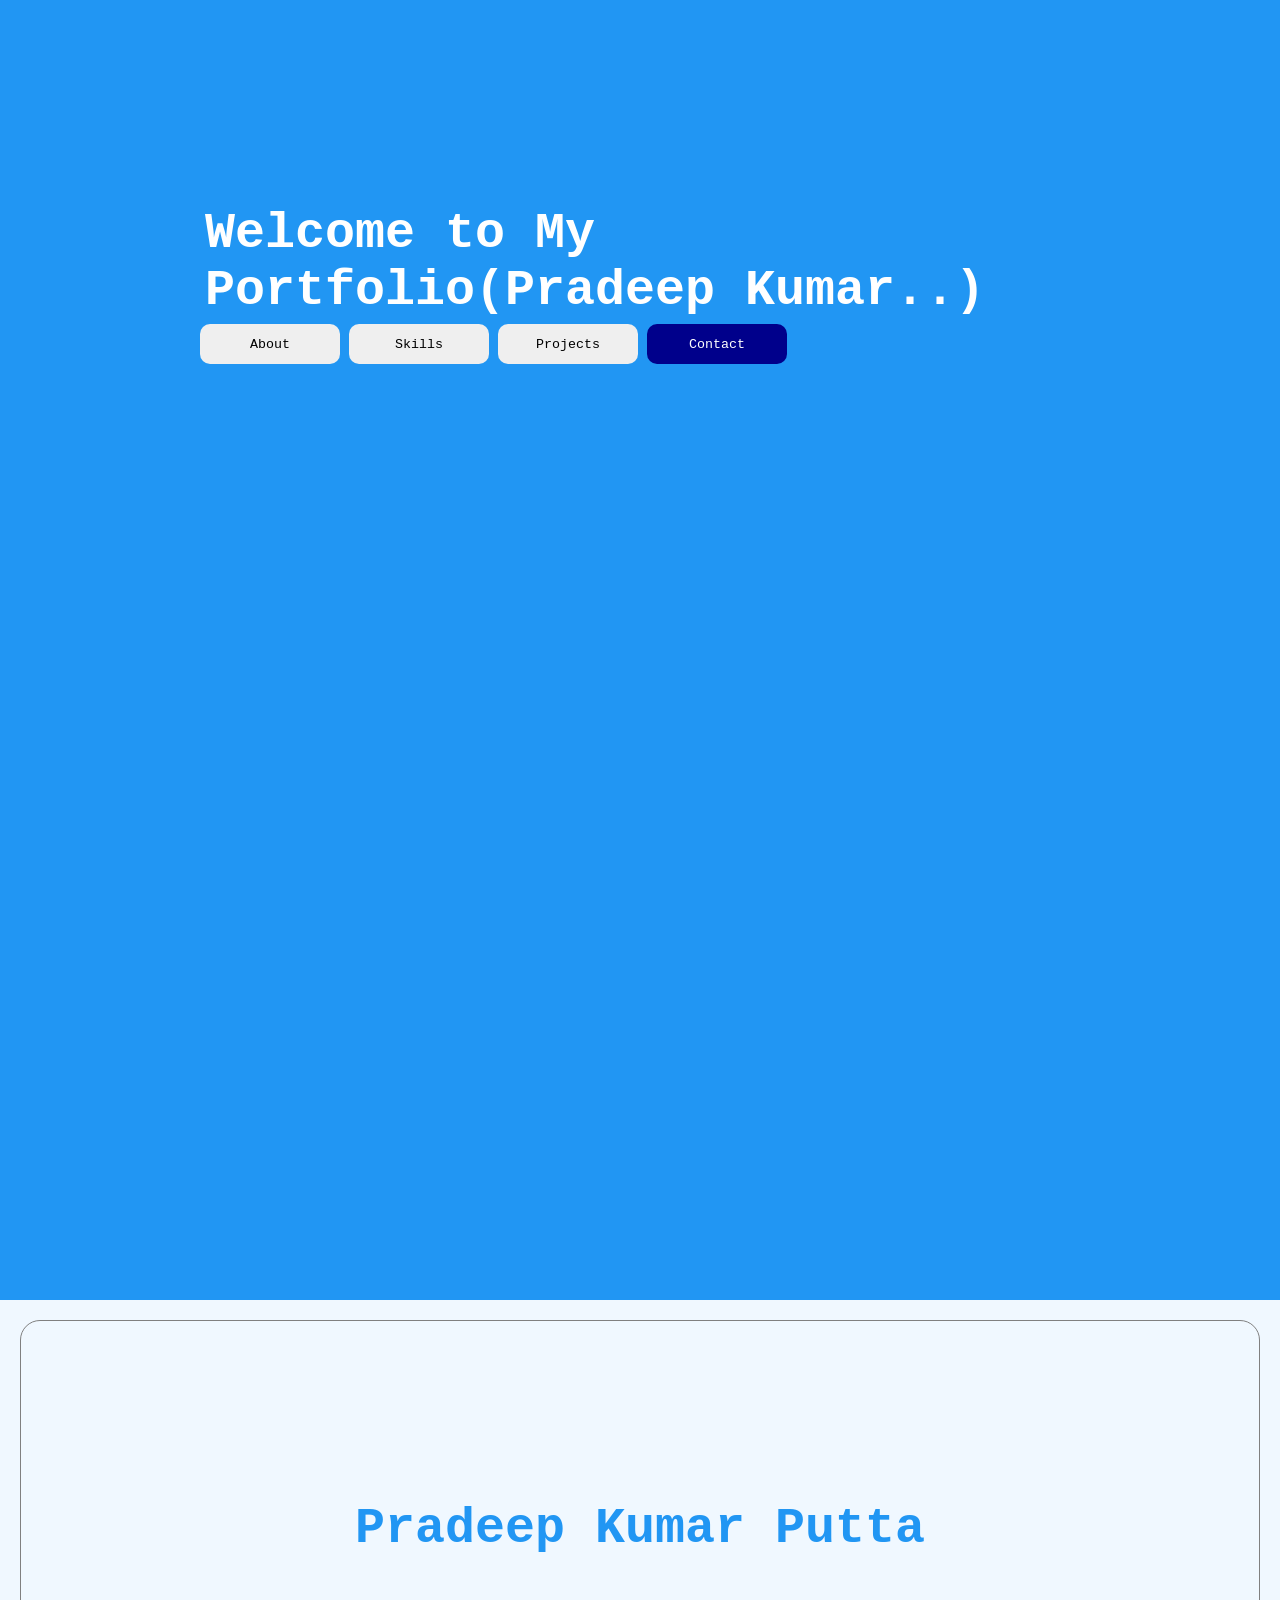
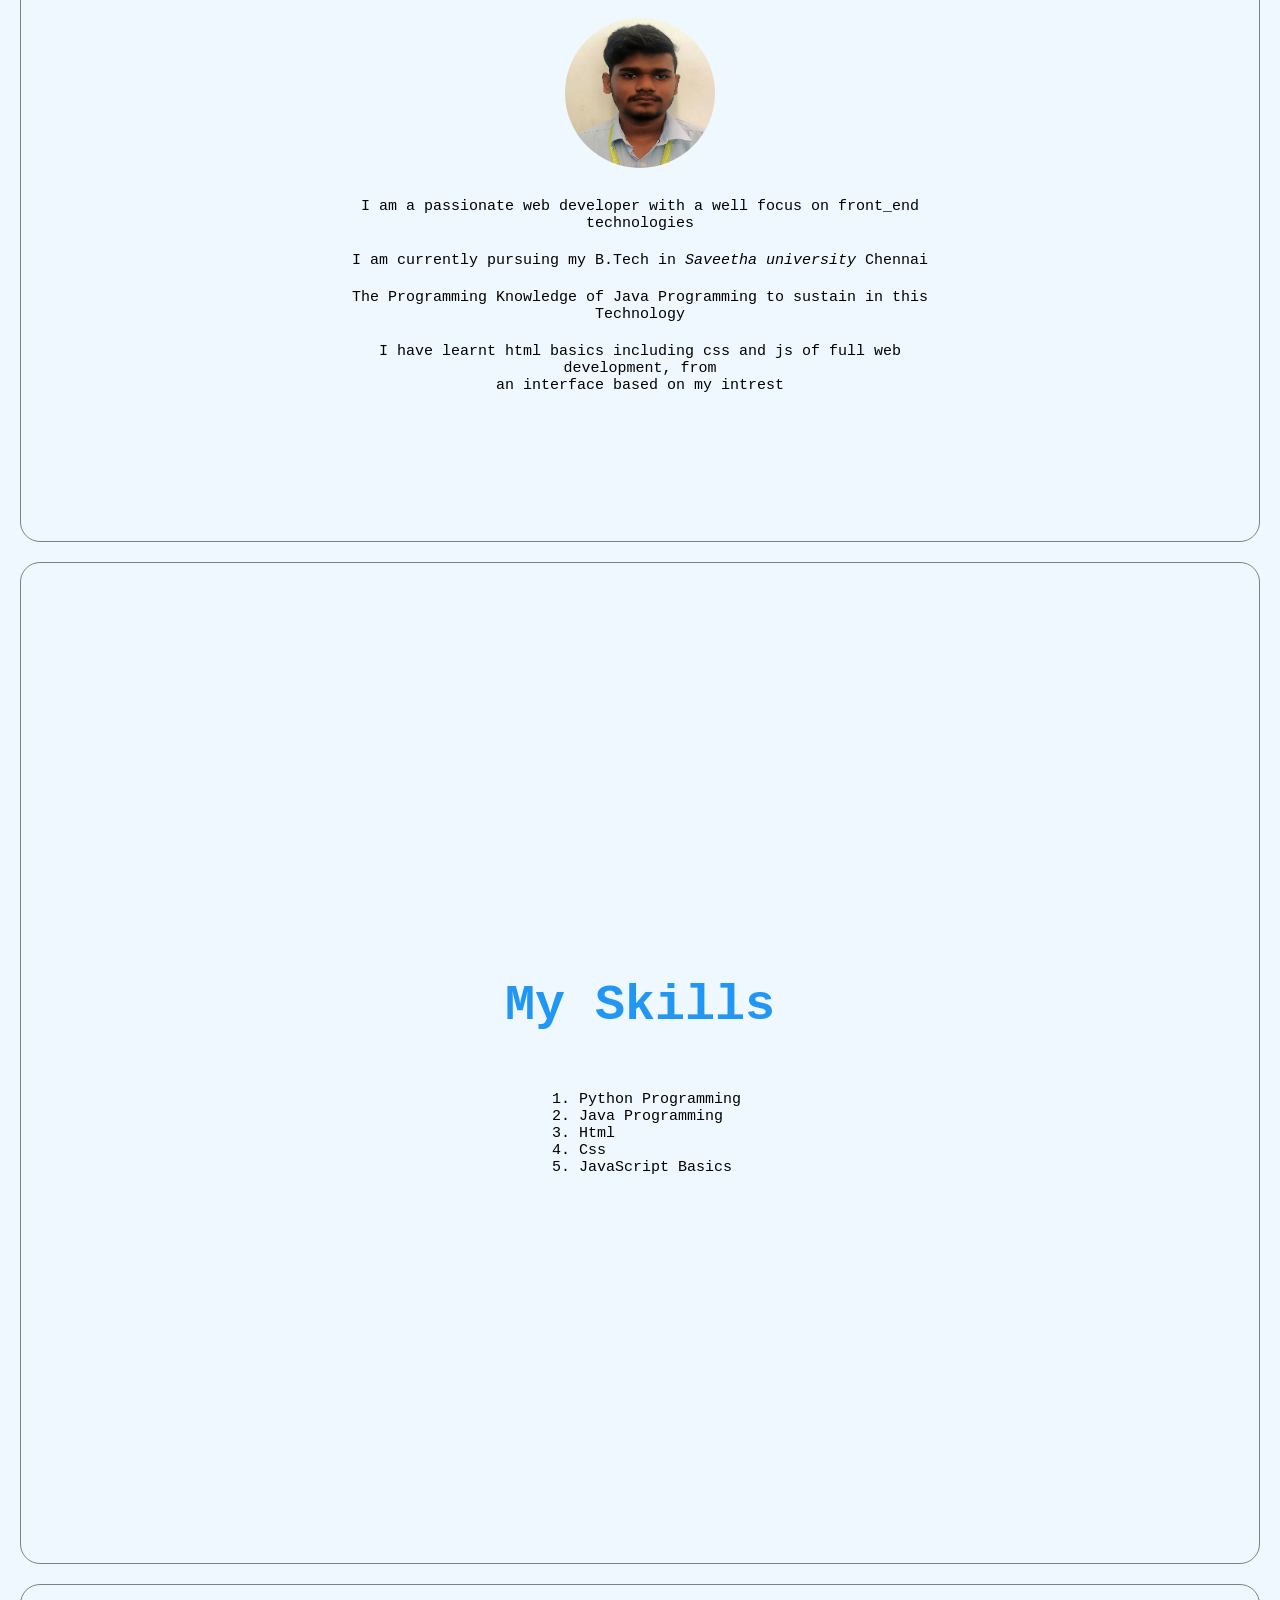
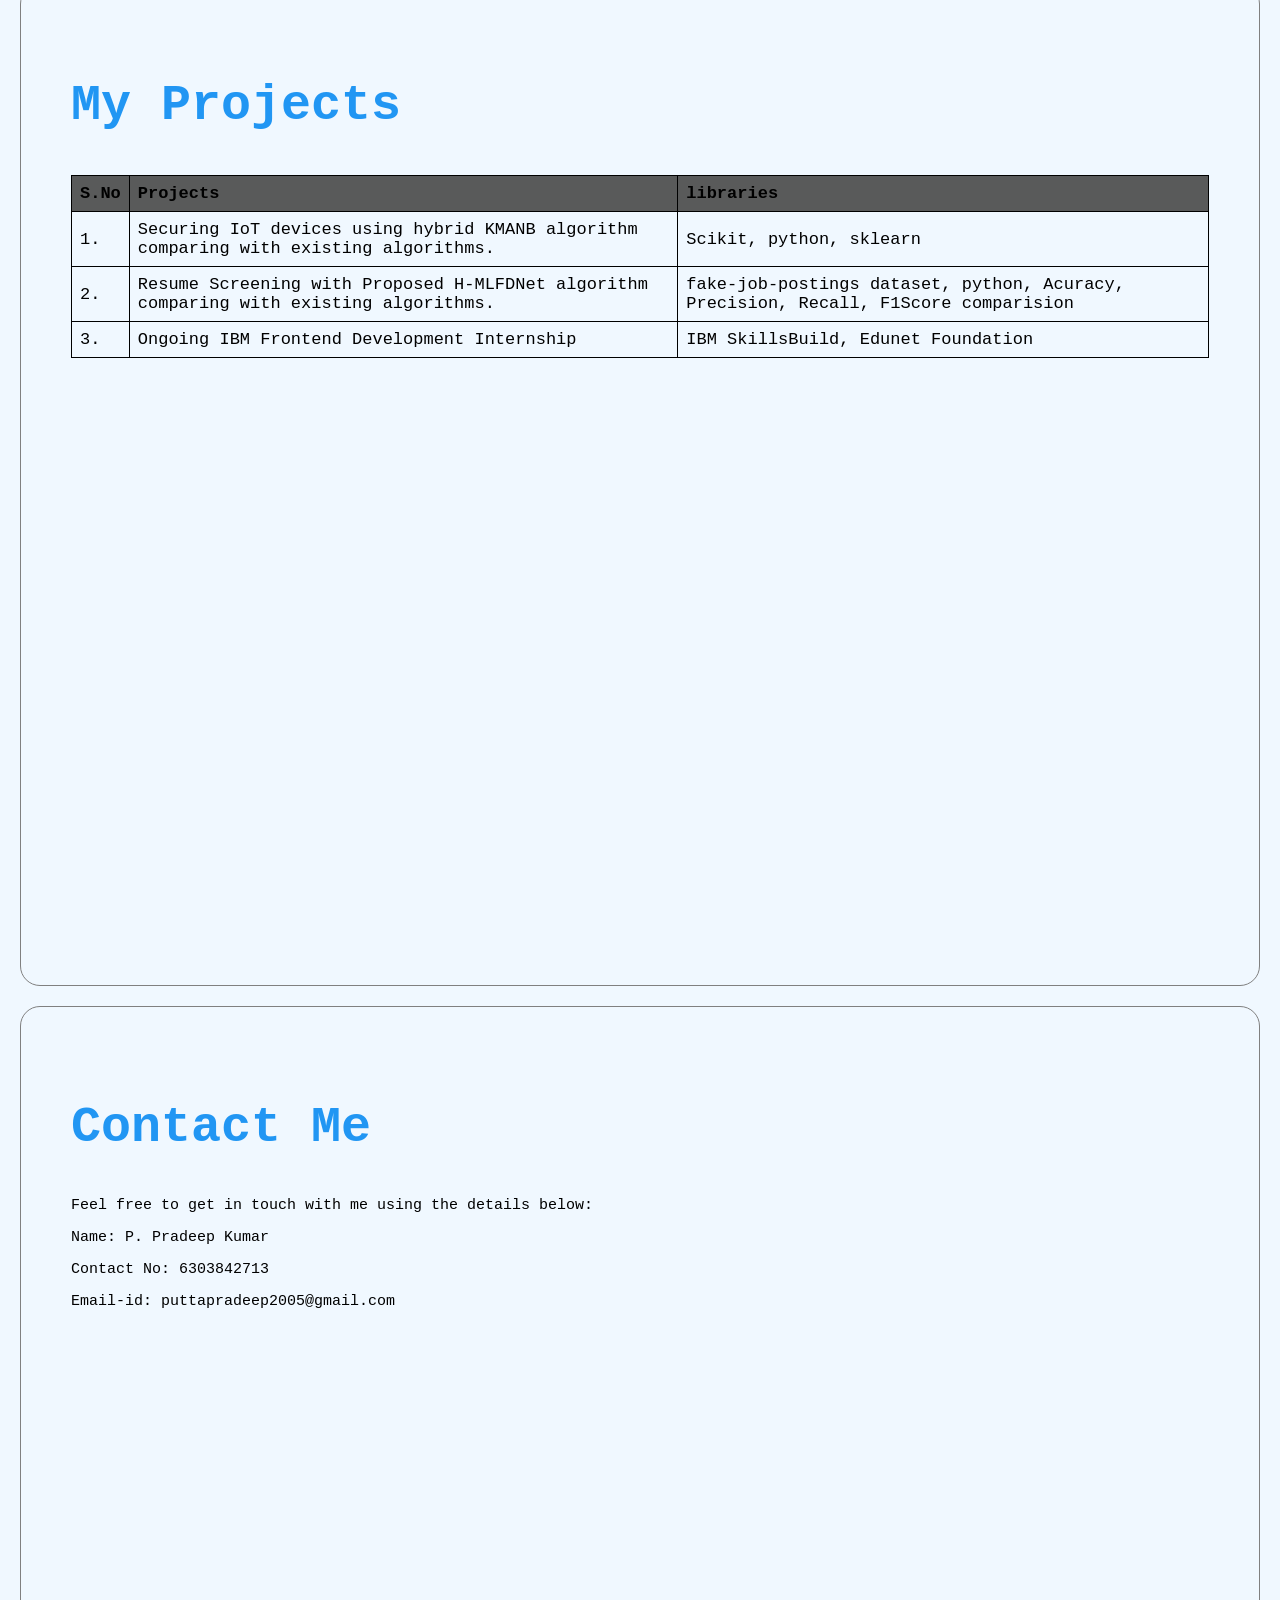
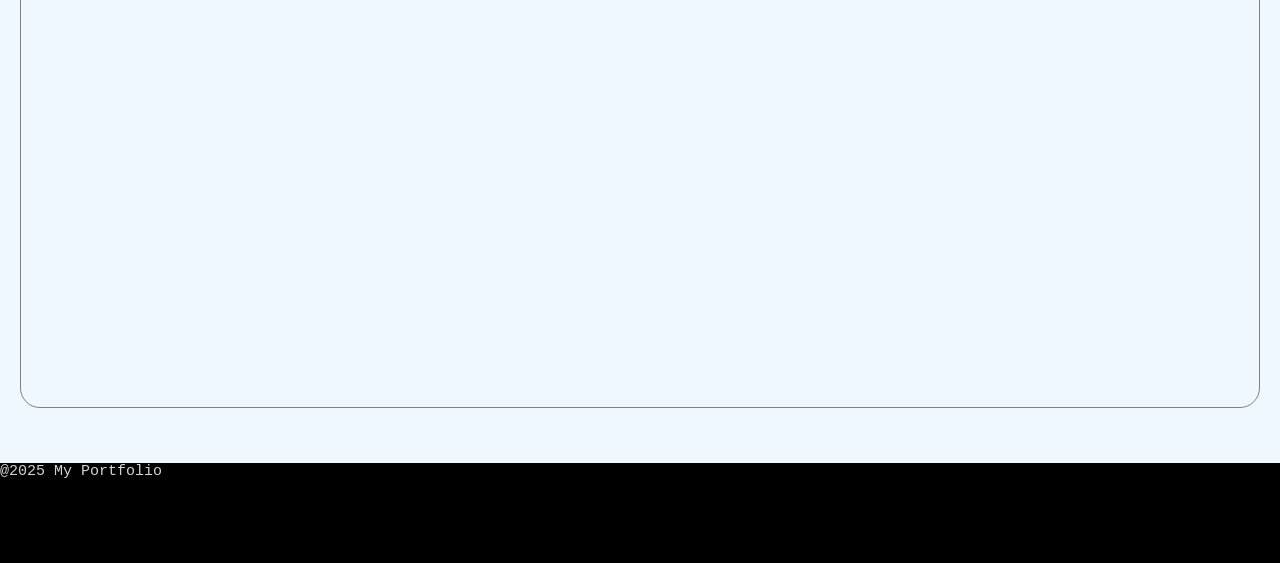
<file: index.html>
<!DOCTYPE html>
<html lang="en">
<head>
    <meta charset="UTF-8">
    <meta name="viewport" content="width=device-width, initial-scale=1.0">
    <title>index</title>
    <link rel="stylesheet" href="styles.css">
</head>
<body>
    <header>
        <h1>Welcome to My Portfolio(Pradeep Kumar..)</h1>
        <a href=""><button class="button">About</button></a>
        <a href=""><button class="button">Skills</button></a>
        <a href=""><button class="button">Projects</button></a>
        <a href=""><button class="button">Contact</button></a>
    </header>
    <main>
        <section  id="about" class="sec">
            <h1>Pradeep Kumar Putta</h1>
            <img width="150" height="150" src="PRADEEP_PHOTO.jpg">
            <p>I am a passionate web developer with a well focus on front_end technologies</p>
            <p>I am currently pursuing my B.Tech in <em>Saveetha university</em> Chennai </p>
            <p>The Programming Knowledge of Java Programming to sustain in this Technology </p>
            <p>I have learnt html basics including css and js of  full web development, from <br> an interface based on my intrest </p>
            
        </section>
        <section id="skills" class="sec">
            
            <h1>My Skills</h1>
            <ol> 
              <li>Python Programming</li>
              <li>Java Programming </li>
              <li>Html </li>
              <li>Css </li>
              <li>JavaScript Basics</li>
            </ol>
            
        </section>
        <section id="projects" class="sec">
            <h1>My Projects</h1>
            <table>
                <tr>
                    <th> S.No </th>
                    <th> Projects </th>
                    <th> libraries </th>
                </tr>
                <tr>
                    <td> 1. </td>
                    <td> Securing IoT devices using hybrid KMANB algorithm comparing with existing algorithms.   </td>
                    <td> Scikit, python, sklearn</td>
                </tr>
                <tr>
                    <td> 2. </td>
                    <td> Resume Screening with Proposed H-MLFDNet algorithm comparing with existing algorithms.         </td>
                    <td> fake-job-postings dataset, python, Acuracy, Precision, Recall, F1Score comparision</td>
                </tr>
                <tr>
                    <td> 3.</td>
                    <td> Ongoing IBM Frontend Development Internship </td>
                    <td> IBM SkillsBuild, Edunet Foundation</td>
                </tr>
            </table>
        </section>
        <section id="contact" class="sec">
            <h1>Contact Me</h1>
    <p>Feel free to get in touch with me using the details below: </p>
    <p> Name: P. Pradeep Kumar</p>
    <p> Contact No: 6303842713</p>
    <p> Email-id: puttapradeep2005@gmail.com</p>
        </section>
    </main>
    <button  class="fixedbutton ">Top</button>
    <footer>
        <p>@2025 My Portfolio</p>
    </footer>
    <script src="script.js"></script>
</body>
</html>
</file>
<file: styles.css>
*{
    font-family: monospace;
}
header{
    background-color:#2196f3;
    height:100vh;
    color: white;
    padding: 200px;
}
h1{
    font-size: 50px;
    color:#2196f3;
}
header h1{
    color:white;
    margin:5px;
}
body{
    background-color: #f0f8ff;
    font-size: 15px;
    margin:0; 
}
.button{
    height:40px;
    width:140px;
    border:none;
    border-radius: 10px;
    cursor:pointer
}
.button:hover{
    background-color: darkblue;
    color: white;
}
.sec{
    height:100vh;
    border:1px solid grey;
    border-radius: 20px;
    margin-bottom: 20px;
    padding: 50px;
    text-align: center;
    top: 200px;
    display: grid;
    place-items: center;
}

main{
    padding:20px;
}

table{
    font-family: Arial, Helvetica, sans-serif;
    border-collapse: collapse;
    width: 100%;
}
td ,th{
    border: 1px solid black;
    text-align: left;
    padding: 8px;
    font-size: 17px;
}
th{
    background-color: rgb(89, 90, 90);
}
.submit{
    height:40px;
    width:140px;
    border:none;
    border-radius: 10px;
    cursor:pointer;
    color: white;
    background-color: #2196f3;
}
.submit:hover{
    background-color: #09518b;
    
}
input{
    border-radius: 5px;
    border:1px solid lightgrey;
    height:25px;
}
.fixedbutton{
    position:fixed;
    bottom:10px;
    right: 10px;
    height:70px;
    width:70px;
    border:none;
    border-radius: 50%;
    cursor:pointer;
    color: white;
    background-color: #2196f3;
}
footer{
    
    background-color: black;
    height: 100px;
    color: lightgrey;

}
.button.active {
    background-color: darkblue;
    color: white;
}
#projects {
    display: block;      
    padding: 50px;       
    text-align: left;    
}
#contact {
    display: block;     
    text-align: left;    
    padding: 50px;      
}
#skills {
    height: 100vh;          
    padding: 50px 20px;    
    display: flex;            
    flex-direction: column;  
    justify-content: center; 
    align-items: center;     
    text-align: left;        
}
.skills-list {
    text-align: left;
    padding-left: 20px;
    font-size: 18px;
}
#about {
    height: 80vh;          
    padding: 50px 20px;   
    display: flex;           
    flex-direction: column;  
    justify-content: center; 
    align-items: center;     
    text-align: center;      
}

#about img {
    border-radius: 50%;    
    margin: 20px 0;         
}

#about p {
    max-width: 600px;       
    margin: 10px 0;
}
</file>
